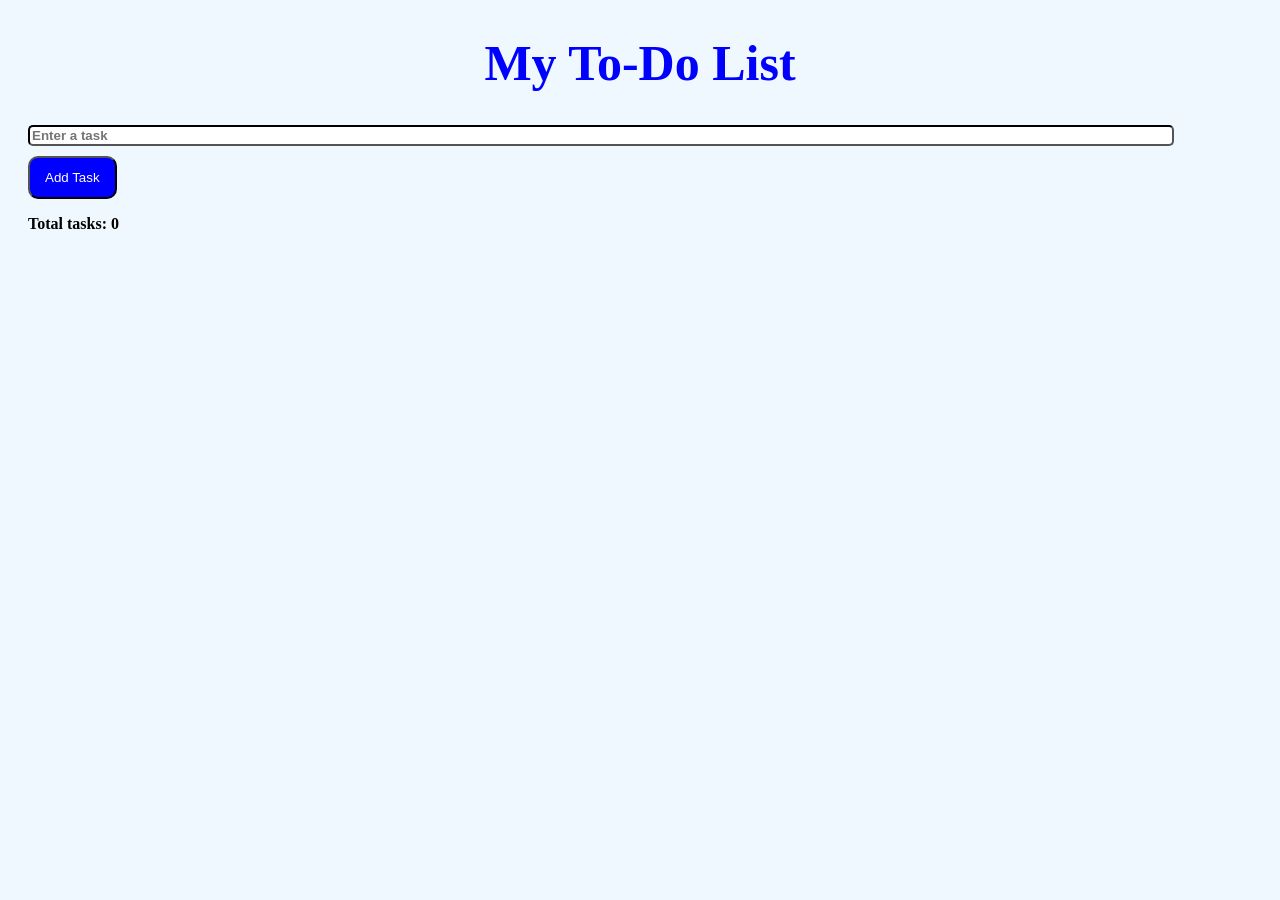
<file: index.html>
<!DOCTYPE html>
<html>
<head>
  <meta name="viewport" content="width=device-width, initial-scale=1.0">
    <!-- Google tag (gtag.js) -->
<script async src="https://www.googletagmanager.com/gtag/js?id=G-XTBVF5XLSP"></script>
<script>
  window.dataLayer = window.dataLayer || [];
  function gtag(){dataLayer.push(arguments);}
  gtag('js', new Date());

  gtag('config', 'G-XTBVF5XLSP');
</script>
      <style>
      h1{
        color:blue;
          text-align:center;
            font-size: 50px;
            }
            input{  
              width: 90%;
                border-radius: 5px;
                  border-color: black;
                    margin-bottom: 10px;
                      margin-left:20px;
                        font-weight: bold;
                          color:black;
                            
                            }
                             button{
                               color:white;
                                 background-color:blue;
                                   border-radius: 10px;
                                     padding:12px 15px;
                                       margin-left: 20px;
                                        }
                                         button:hover{
                                             background-color:darkblue;
                                                 border-color: black;
                                                  }
                                                   input:focus{
                                                     background-color:lightblue;
                                                      }
                                                       p{
                                                         margin-left: 20px;
                                                           font-weight: bold;
                                                            }
                                                             #messag{
                                                               color:blue;
                                                                }
                                                                 body{
                                                                   background-color:aliceblue;
                                                                    }
                                                                      </style>
                                                                      </head>
                                                                      <body>
                                                                      <div id="ziad">
                                                                        <h1>My To-Do List</h1>
                                                                          <input type="text" id="Modinput" placeholder="Enter a task">
                                                                            <button type="button" id="zack">Add Task</button>
                                                                              <p id="messag"></p>
                                                                                <p> Total tasks: <span id="haha">0</span></p>
                                                                                  <ul id="taskList"></ul>
                                                                                   </div>
                                                                                    <script>
                                                                                      let Modinput = document.getElementById("Modinput");
                                                                                        let zack = document.getElementById("zack");
                                                                                          let messag = document.getElementById("messag");
                                                                                            let haha = document.getElementById("haha");
                                                                                              let taskList = document.getElementById("taskList");

                                                                                                let count = 0;

                                                                                                  // 1. دالة مخصصة لحفظ القائمة الحالية داخل جهاز المستخدم
                                                                                                    function saveTasksToLocalStorage() {
                                                                                                        let tasks = [];
                                                                                                            let items = taskList.querySelectorAll("li");
                                                                                                                
                                                                                                                    items.forEach(function(li) {
                                                                                                                          let text = li.querySelector("span").textContent;
                                                                                                                                let note = li.querySelector("input[type='text']").value;
                                                                                                                                      tasks.push({ text: text, note: note });
                                                                                                                                          });
                                                                                                                                              
                                                                                                                                                  localStorage.setItem("myToDoList", JSON.stringify(tasks));
                                                                                                                                                    }

                                                                                                                                                      // 2. دالة لإنشاء عناصر المهمة وعرضها في الصفحة
                                                                                                                                                        function createTaskElement(taskText, noteText = "") {
                                                                                                                                                            let li = document.createElement("li");
                                                                                                                                                                let taskspan = document.createElement("span");
                                                                                                                                                                    taskspan.textContent = taskText;

                                                                                                                                                                        let noteinput = document.createElement("input");
                                                                                                                                                                            noteinput.type = "text";
                                                                                                                                                                                noteinput.placeholder = "Add note";
                                                                                                                                                                                    noteinput.value = noteText; // وضع الملاحظة المحفوظة إن وجدت

                                                                                                                                                                                        let Delete = document.createElement("button");
                                                                                                                                                                                            Delete.textContent = "Delete";

                                                                                                                                                                                                li.appendChild(taskspan);
                                                                                                                                                                                                    li.appendChild(noteinput);
                                                                                                                                                                                                        li.appendChild(Delete);
                                                                                                                                                                                                            taskList.appendChild(li);

                                                                                                                                                                                                                count = count + 1;
                                                                                                                                                                                                                    haha.textContent = count;

                                                                                                                                                                                                                        // حفظ البيانات لو المستخدم عدل أو كتب جوه خانة الملاحظات
                                                                                                                                                                                                                            noteinput.addEventListener("input", saveTasksToLocalStorage);

                                                                                                                                                                                                                                // حذف المهمة
                                                                                                                                                                                                                                    Delete.addEventListener("click" , function(){
                                                                                                                                                                                                                                          li.remove();
                                                                                                                                                                                                                                                count = count - 1;
                                                                                                                                                                                                                                                      haha.textContent = count;
                                                                                                                                                                                                                                                            messag.textContent = "Task Deleted";
                                                                                                                                                                                                                                                                  saveTasksToLocalStorage(); // تحديث الحفظ بعد الحذف
                                                                                                                                                                                                                                                                      });
                                                                                                                                                                                                                                                                        }

                                                                                                                                                                                                                                                                          // 3. عند الضغط على زر إضافة مهمة جديدة
                                                                                                                                                                                                                                                                            zack.addEventListener("click", function() {
                                                                                                                                                                                                                                                                                let taskText = Modinput.value;
                                                                                                                                                                                                                                                                                    if(taskText === ""){
                                                                                                                                                                                                                                                                                              messag.textContent = "Please Enter New Task";
                                                                                                                                                                                                                                                                                                        return;
                                                                                                                                                                                                                                                                                                            }
                                                                                                                                                                                                                                                                                                                
                                                                                                                                                                                                                                                                                                                    createTaskElement(taskText, ""); // إنشاء المهمة في الواجهة
                                                                                                                                                                                                                                                                                                                        messag.textContent = "The task has been added.";
                                                                                                                                                                                                                                                                                                                            Modinput.value = "";
                                                                                                                                                                                                                                                                                                                                
                                                                                                                                                                                                                                                                                                                                    saveTasksToLocalStorage(); // حفظ المهمة الجديدة في الجهاز
                                                                                                                                                                                                                                                                                                                                      });

                                                                                                                                                                                                                                                                                                                                        // 4. أول ما المستخدم يفتح الموقع: تحميل البيانات المحفوظة تلقائياً
                                                                                                                                                                                                                                                                                                                                          window.addEventListener("load", function() {
                                                                                                                                                                                                                                                                                                                                              let savedTasks = localStorage.getItem("myToDoList");
                                                                                                                                                                                                                                                                                                                                                  if (savedTasks) {
                                                                                                                                                                                                                                                                                                                                                        let tasksArray = JSON.parse(savedTasks);
                                                                                                                                                                                                                                                                                                                                                              tasksArray.forEach(function(task) {
                                                                                                                                                                                                                                                                                                                                                                      createTaskElement(task.text, task.note);
                                                                                                                                                                                                                                                                                                                                                                            });
                                                                                                                                                                                                                                                                                                                                                                                }
                                                                                                                                                                                                                                                                                                                                                                                  });
                                                                                                                                                                                                                                                                                                                                                                                   </script>
                                                                                                                                                                                                                                                                                                                                                                                    </body>
                                                                                                                                                                                                                                                                                                                                                                                    </html>
</file>
